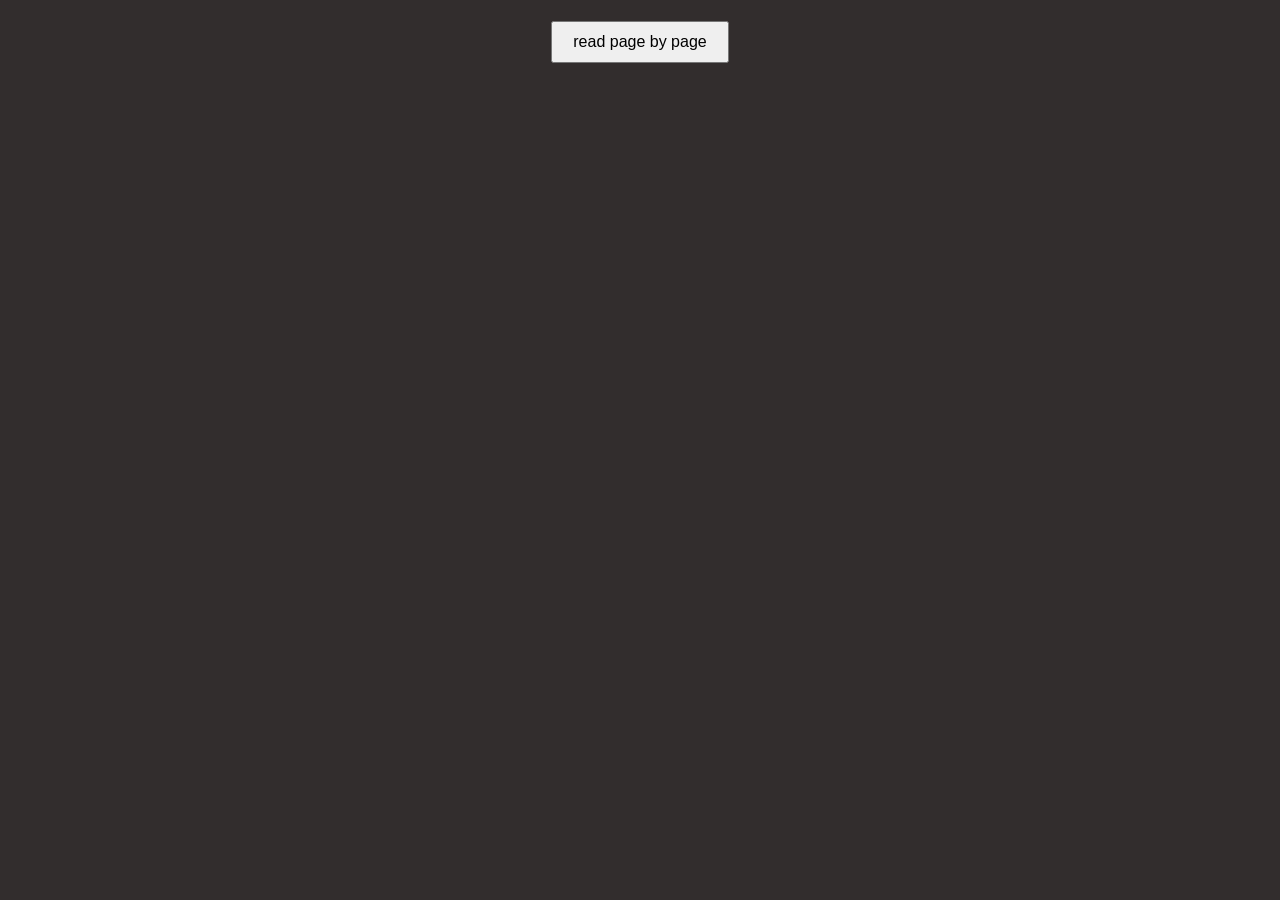
<file: scroller.html>
<!DOCTYPE html>
<html lang="zh-CN">

<!DOCTYPE html>
<html lang="zh-CN">

<body>

    <header>
        <title>Addendum reader</title>

        <link rel="stylesheet" href="style.css">
    </header>

    <main>
        <h1></h1>

        <div class="to reader">

            <a id="reader-link">
                <button>read page by page</button>
            </a>

        </div>


        <div class="scroller" id="comic-scroller">

        </div>
    </main>

    <script src="scroller.js"></script>

</body>


</html>
</file>
<file: style.css>
body {
    background-color: rgb(50, 45, 45);
    text-align: center;
    align-items: center;
    margin: 20px;
}

h1,
h2,
p {
    color: beige;
}

main {
    align-items: center;
    justify-content: center;
}

.cover-pages {
    display: grid;
    align-items: top;
    grid-template-columns: repeat(auto-fit, minmax(400px, 1fr));
    margin: auto;
    width: 80%;
    text-align: center;
}

.cover-page {
    max-width: 60%;
    height: auto;
    margin-top: 50px;
    margin-bottom: 50px;
}

.cover-page a {
    text-align: center;
    text-decoration: none;
    color: inherit;
    max-width: 100%;
    max-height: 100%;
}


.cover-image {
    max-width: 100%;
    height: auto;
    max-height: 100%;
    width: auto;
    margin-top: 25px;
    margin-bottom: 50px;
    object-fit: cover;
    transition: transform 0.2s;

}

.cover-image:hover {
    transform: scale(1.05);
}


.comic-page {
    max-width: 100%;
    height: auto;
    margin-top: 10px;
    margin-bottom: 10px;
}


.controls {
    margin-top: 20px;
    margin-bottom: 40px;
}

button {
    font-size: 16px;
    padding: 10px 20px;
    margin: 0 10px;
}

span {
    color: beige;
}
</file>
